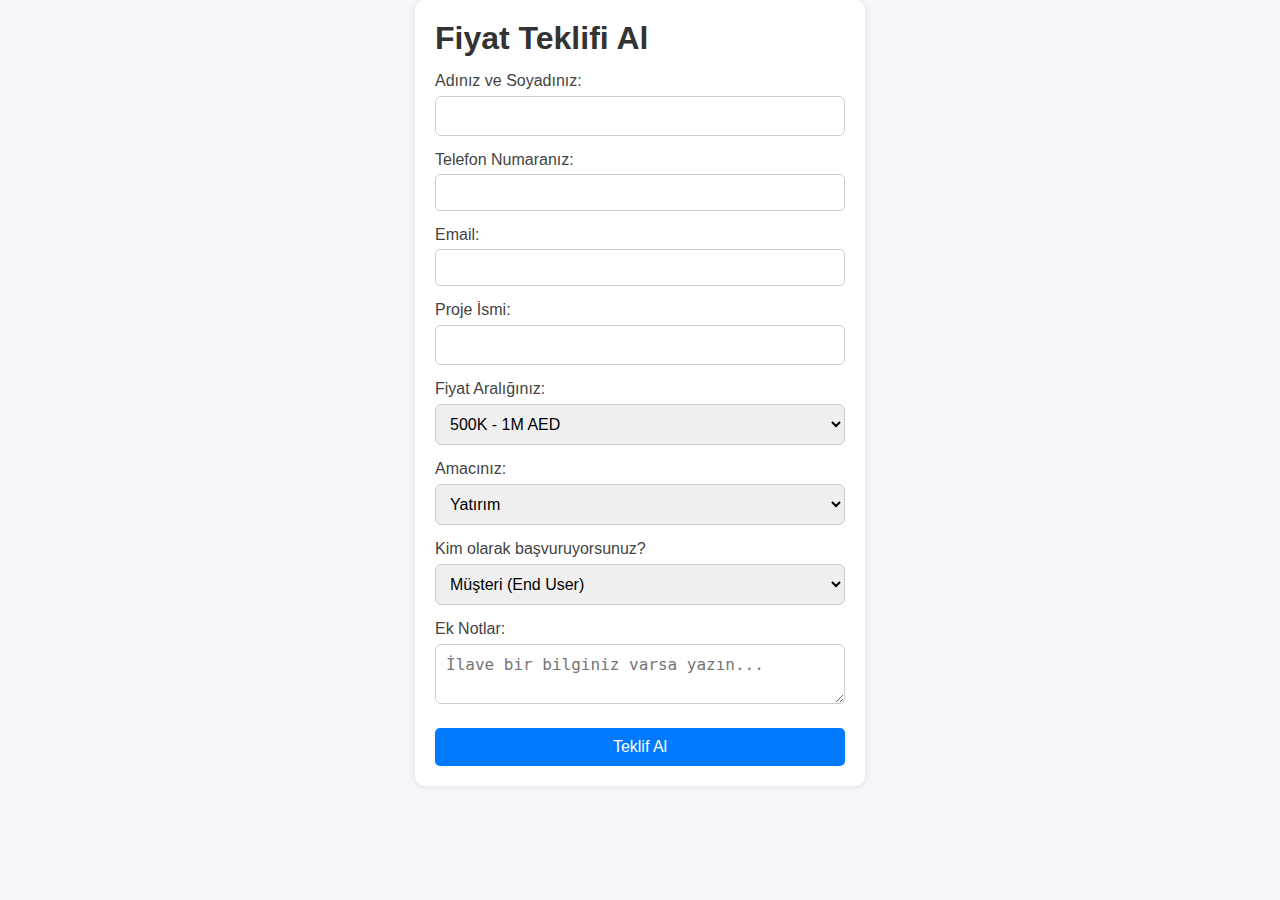
<file: roi.html>
<!DOCTYPE html>
<html lang="tr">
<head>
  <meta charset="UTF-8" />
  <meta name="viewport" content="width=device-width, initial-scale=1.0"/>
  <title>Fiyat Teklifi Al - Allahverdi Muxtarlı</title>
  <link rel="stylesheet" href="style.css" />
</head>
<body>
  <div class="container">
    <h1>Fiyat Teklifi Al</h1>
    <form id="quote-form" action="https://formspree.io/f/mgvzaekd" method="POST">
      <label>Adınız ve Soyadınız:
        <input type="text" name="fullname" required>
      </label>
      <label>Telefon Numaranız:
        <input type="tel" name="phone" required>
      </label>
      <label>Email:
        <input type="email" name="email" required>
      </label>
      <label>Proje İsmi:
        <input type="text" name="project_name">
      </label>
      <label>Fiyat Aralığınız:
        <select name="price_range">
          <option value="500K-1M">500K - 1M AED</option>
          <option value="1M-2M">1M - 2M AED</option>
          <option value="2M+">2M+ AED</option>
        </select>
      </label>
      <label>Amacınız:
        <select name="purpose">
          <option value="investment">Yatırım</option>
          <option value="living">Kendi kullanımım için</option>
        </select>
      </label>
      <label>Kim olarak başvuruyorsunuz?
        <select name="identity">
          <option value="enduser">Müşteri (End User)</option>
          <option value="broker">Broker</option>
        </select>
      </label>
      <label>Ek Notlar:
        <textarea name="notes" placeholder="İlave bir bilginiz varsa yazın..."></textarea>
      </label>
      <button type="submit">Teklif Al</button>
    </form>
    <div id="form-message" style="display: none;"></div>
  </div>
  
<script src="https://formspree.io/js/formbutton-v1.min.js" defer></script>
<script>
  window.formbutton = window.formbutton || function () {
    (formbutton.q = formbutton.q || []).push(arguments)
  };

  formbutton("create", {
    action: "https://formspree.io/f/mgvzaekd",
    title: "Fiyat Teklifi Al",
    fields: [
      {
        type: "text",
        label: "Ad Soyad:",
        name: "name",
        required: true,
        placeholder: "Adınızı girin"
      },
      {
        type: "email",
        label: "Email:",
        name: "email",
        required: true,
        placeholder: "email@adresiniz.com"
      },
      {
        type: "tel",
        label: "Telefon:",
        name: "phone",
        required: true,
        placeholder: "+971..."
      },
      {
        type: "text",
        label: "Proje İsmi:",
        name: "project",
        required: true,
        placeholder: "Örn: Sobha One"
      },
      {
        type: "number",
        label: "Fiyat Aralığı (AED):",
        name: "price_range",
        placeholder: "Örn: 1.500.000"
      },
      {
        type: "text",
        label: "Oda Sayısı:",
        name: "room_count",
        placeholder: "Örn: 2+1"
      },
      {
        type: "select",
        label: "Kullanıcı Türü:",
        name: "user_type",
        required: true,
        options: [
          { label: "Yatırımcı", value: "yatirimci" },
          { label: "End User (Kendine ev alıyor)", value: "end_user" }
        ]
      },
      {
        type: "select",
        label: "Rolünüz:",
        name: "role",
        required: true,
        options: [
          { label: "Broker", value: "broker" },
          { label: "Müşteri", value: "musteri" }
        ]
      },
      {
        type: "textarea",
        label: "Ek Notlar:",
        name: "notes",
        placeholder: "Bize iletmek istediğiniz bir not varsa yazın."
      },
      { type: "submit" }
    ],
    styles: {
      title: {
        backgroundColor: "#222",
        fontSize: "18px"
      },
      button: {
        backgroundColor: "#222",
        color: "#fff",
        fontSize: "16px"
      }
    }
  });
</script>

  <script src="script.js"></script>
</body>
</html>
</file>
<file: style.css>
/* style.css */

/* Genel Reset ve Temel Ayarlar */
* {
  box-sizing: border-box;
  margin: 0;
  padding: 0;
}

body {
  font-family: 'Segoe UI', Arial, sans-serif;
  background-color: #f5f7fa;
  color: #333;
}

#nameUser {
  color: white !important;
  text-shadow: 1px 1px 2px #0056b3;
}

/* Header */
header {
  background-image: url('./pictures/background3.jpg');
  background-size: cover;
  background-position: top;
  color: white;
  text-align: center;
  padding: 40px 20px;
}

header img {
  width: 150px;
  border-radius: 50%;
  box-shadow: 0 0 20px rgba(0, 0, 0, 0.3);
}

header h1 {
  margin-top: 15px;
  font-size: 2.2em;
    text-shadow: 1px 1px 2px #0056b3;

}

#map {
  width: 100%;
  height: 300px;
  border: none;
  border-radius: 10px;
  box-shadow: 0 0 20px rgba(0, 0, 0, 0.1);
  margin-top: 60px;
}


/* Navigation */
nav {
  background-color: #0077ff;
  display: flex;
  justify-content: center;
  padding: 12px 0;
}

nav ul {
  list-style: none;
  display: flex;
  gap: 30px;
}

nav ul li a {
  text-decoration: none;
  color: #fff;
  font-weight: 500;
  transition: color 0.3s;
  cursor: pointer;
}

nav ul li a:hover {
  color: #ffe259;
}

/* Section Genel */
.section {
  display: none;
  padding: 60px 20px;
  max-width: 1000px;
  margin: 0 auto;
}

.activeSection {
  display: block;
}

/* Home Section */
#home {
  background-color: #f9f9f9;
}

#home iframe {
  width: 100%;
  border-radius: 10px;
  margin: 20px 0;
}

/* Features List */
.features-list {
  display: flex;
  flex-wrap: wrap;
  gap: 20px;
  margin-top: 20px;
}

.feature-box {
  flex: 1 1 280px;
  background: #fff;
  border-radius: 10px;
  padding: 20px;
  box-shadow: 0 0 10px rgba(0, 0, 0, 0.1);
}

.feature-box h4 {
  margin-bottom: 10px;
}

/* About Section */
#about {
  background-color: #f9f9f9;
  color: #1f2d2b;
  padding: 60px 20px;
}

/* ROI Calculator */
.roi-section,
.roi-container {
  max-width: 700px;
  margin: 0 auto 60px auto;
  background: #fff;
  padding: 40px 20px;
  border-radius: 12px;
  box-shadow: 0 4px 12px rgba(0, 0, 0, 0.1);
  font-family: Arial, sans-serif;
}

.input-group {
  margin-bottom: 20px;
}

.input-group label {
  display: block;
  font-weight: bold;
  margin-bottom: 6px;
  cursor: default;
}

.input-group label span {
  cursor: help;
  border-bottom: 1px dotted #333;
  font-weight: normal;
  color: #555;
}

input[type="text"],
input[type="number"],
textarea,
select {
  width: 100%;
  padding: 10px;
  font-size: 16px;
  border: 1px solid #ccc;
  border-radius: 6px;
  box-sizing: border-box;
  margin-top: 6px;
}

button {
  background-color: #20645e;
  color: white;
  padding: 12px 24px;
  font-size: 16px;
  border: none;
  border-radius: 6px;
  cursor: pointer;
  transition: background-color 0.3s ease;
  width: 100%;
}

button:hover {
  background-color: #14493a;
}

/* ROI Results */
.results {
  margin-top: 30px;
  background: #e9f5ff;
  padding: 20px;
  border-radius: 8px;
  font-size: 16px;
  line-height: 1.6;
}

.results ul {
  padding-left: 20px;
  margin-top: 10px;
}

/* Contact Section */
#contact {
  background-color: #f9f9f9;
  padding: 40px 20px;
  border-radius: 10px;
}

.contactUl {
  list-style: none;
  padding-left: 0;
}

.contactUl li {
  margin: 10px 0;
}

.contactUl a {
  text-decoration: none;
  color: #20645e;
  font-weight: 500;
  font-size: 20px;
  transition: color 0.3s;
}

.contactUl a:hover {
  color: #14493a;
}

.contactUl img {
  vertical-align: middle;
  margin-right: 8px;
  width: 25px;
}

/* Footer */
footer {
  background-color: #0077ff;
  color: white;
  text-align: center;
  padding: 50px 10px;
  border-top-left-radius: 30px;
  border-top-right-radius: 30px;
}
.instaClass {
    color: #ffe259;
    text-decoration: none;
}

/* Social Icons */
.socials img {
  width: 40px;
  margin: 0 10px;
  vertical-align: middle;
  transition: transform 0.3s ease;
}

.socials img:hover {
  transform: scale(1.1);
}

/* Sticky Buttons */
.sticky-call,
.sticky-whatsapp {
  position: fixed;
  left: 10px;
  z-index: 9999;
}

.sticky-call {
  bottom: 10px;
}

.sticky-whatsapp {
  bottom: 90px;
}

.sticky-call img,
.sticky-whatsapp img {
  width: 60px;
}

/* Offer Form Section */
.offer-form-section {
  max-width: 500px;
  margin: 0 auto;
  padding: 20px;
}

.offer-form-section h2 {
  text-align: center;
  margin-bottom: 20px;
}

#offerForm {
  display: flex;
  flex-direction: column;
  gap: 10px;
}

#offerForm input,
#offerForm select,
#offerForm textarea,
#offerForm button {
  padding: 10px;
  font-size: 1rem;
  border-radius: 8px;
  border: 1px solid #ccc;
}

#offerForm button {
  background-color: #007bff;
  color: white;
  border: none;
  cursor: pointer;
  transition: background-color 0.3s;
}

#offerForm button:hover {
  background-color: #0056b3;
}

.visible {
  right: 90px !important;
  bottom: 50px !important;
}

/* Formbutton */
#formbutton-button {
  background-color: #0077ff !important;
}

#formbutton-modal {
  max-height: 665px !important;
}

textarea {
  min-height: 3rem;
}

#formbutton-shim input {
  background-color: red !important;
}

.formbutton-widget form {
  height: 500px !important;
  max-height: 500px !important;
  overflow-y: auto;
}

/* Video Slider */

.video-slider {
  position: relative;
  width: 100%;      /* full width */
  height: 400px;
  max-width: 560px; /* max 560px genişlik */
  aspect-ratio: 16 / 9; /* 16:9 oranı */
  margin: 0 auto;
  overflow: hidden;
}

.video-slide iframe {
  width: 100%;
  height: 100%;
  display: block;
  border: none;
}


.video-slide {
  display: none;
  width: 100%;
  height: 100%;
}

.video-slide.active {
  display: block;
}


.video-slider-controls {
  display: flex;
  justify-content: center;
  gap: 20px;
  margin-top: 20px;
}



.video-slider-controls button {
  background-color: #0077ff;
  color: white;
  border: none;
  padding: 12px 24px;
  font-size: 16px;
  border-radius: 30px;
  box-shadow: 0 4px 10px rgba(0, 0, 0, 0.1);
  transition: all 0.3s ease;
  cursor: pointer;
}


.video-slider-controls button:hover {
  background-color: #005bb5;
  transform: translateY(-2px);
}


#avgPrice {
  font-size: 1.2rem;
  color: #20645e;
  margin: 20px 0;
}

.cursP {
  color: rgb(92, 92, 162);
  font-weight: italic;
  font-size: 14px;
  display: inline;
}

.grey {
  color: rgb(92, 92, 162);
  font-weight: 500;
  font-size: 1.2rem;
}


#about h3 {
    font-size: 1.5rem;
    color: #29857e;
    margin-bottom: 20px;
    text-align: center;
    font-weight: 400;
    line-height: 1.6;
    max-width: 800px;
    margin: 0 auto;
    text-transform: none;
    font-style: italic;
    font-family: 'Segoe UI', Arial, sans-serif;
    font-weight: 300;
    background-color:  #d8edff;
    width: 100%;
    padding: 20px;
    border-radius: 10px;
    box-shadow: 0 2px 10px rgba(0, 0, 0, 0.1);
    margin-bottom: 40px;
    text-shadow:    1px 1px 2px rgba(0, 0, 0, 0.1);         
}

.evrStyle {
  color: #0077ff;
  text-decoration: none;
  font-weight: bold;
}



/* sqft to sqm */

.container {
  max-width: 450px;
  margin: auto;
  padding: 20px;
  background: white;
  box-shadow: 0 0 10px rgba(0,0,0,0.1);
  border-radius: 10px;
}

h2 {
  text-align: center;
  color: #333;
}

label {
  display: block;
  margin-top: 15px;
  color: #444;
}

input {
  width: 100%;
  padding: 10px;
  margin-top: 5px;
  box-sizing: border-box;
  border: 1px solid #ccc;
  border-radius: 5px;
}

button {
  margin-top: 20px;
  padding: 10px;
  background-color: #007bff;
  border: none;
  color: white;
  width: 100%;
  font-size: 16px;
  border-radius: 5px;
  cursor: pointer;
}

button:hover {
  background-color: #0056b3;
}

.result {
  margin-top: 20px;
  font-weight: bold;
  text-align: center;
  color: #222;
}

.rates {
  margin-top: 15px;
  font-size: 12px;
  color: #666;
  text-align: center;
}

.resultStyle {
  color: #333;
  font-family: 'Segoe UI', Tahoma, Geneva, Verdana, sans-serif;
  font-size: 1.2rem;
  background: #E9F5FF !important;
  padding: 15px;
  border-radius: 8px;
  box-shadow: 0 2px 5px rgba(0, 0, 0, 0.1);
  margin-top: 20px;
  text-align: center;
  line-height: 1.5;
  transition: background-color 0.3s ease;
}

.tradingview-widget-container {
  width: 100% !important;
}
</file>
